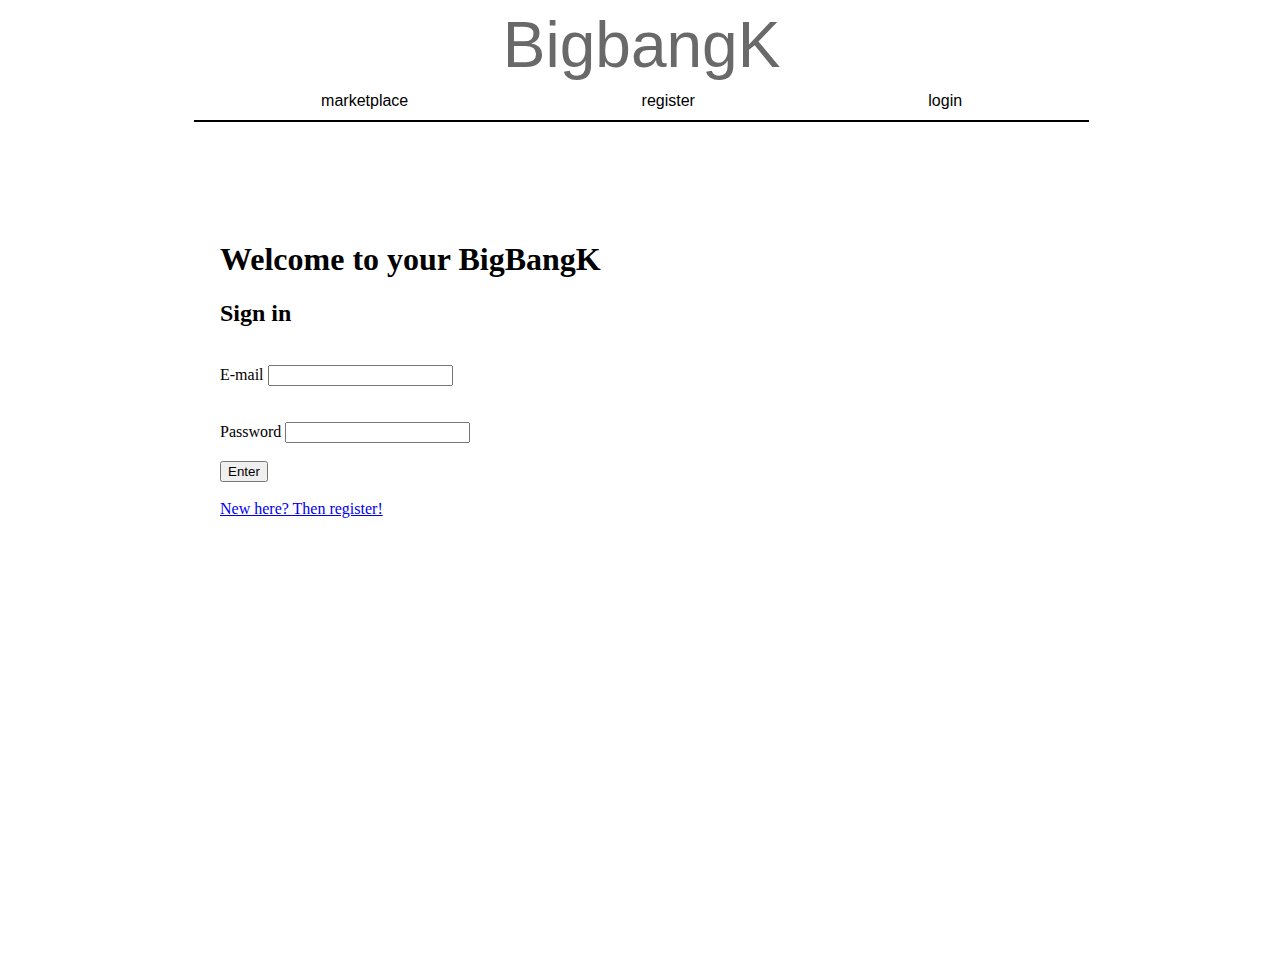
<file: src/main/resources/static/Index.html>
<!DOCTYPE html>
<html lang="en">
<head>
    <meta charset="UTF-8">
    <title>Title</title>
    <link rel="stylesheet" href="stylesheets/index.css"/>
    <script src="scripts/index.js" defer></script>
</head>
<body>
<div id="siteContainer">
    <header> BigbangK</header>
    <nav id = "navigation">

    </nav>
    <div id="currentContentContainer">

    </div>
</div>
</body>
</html>
</file>
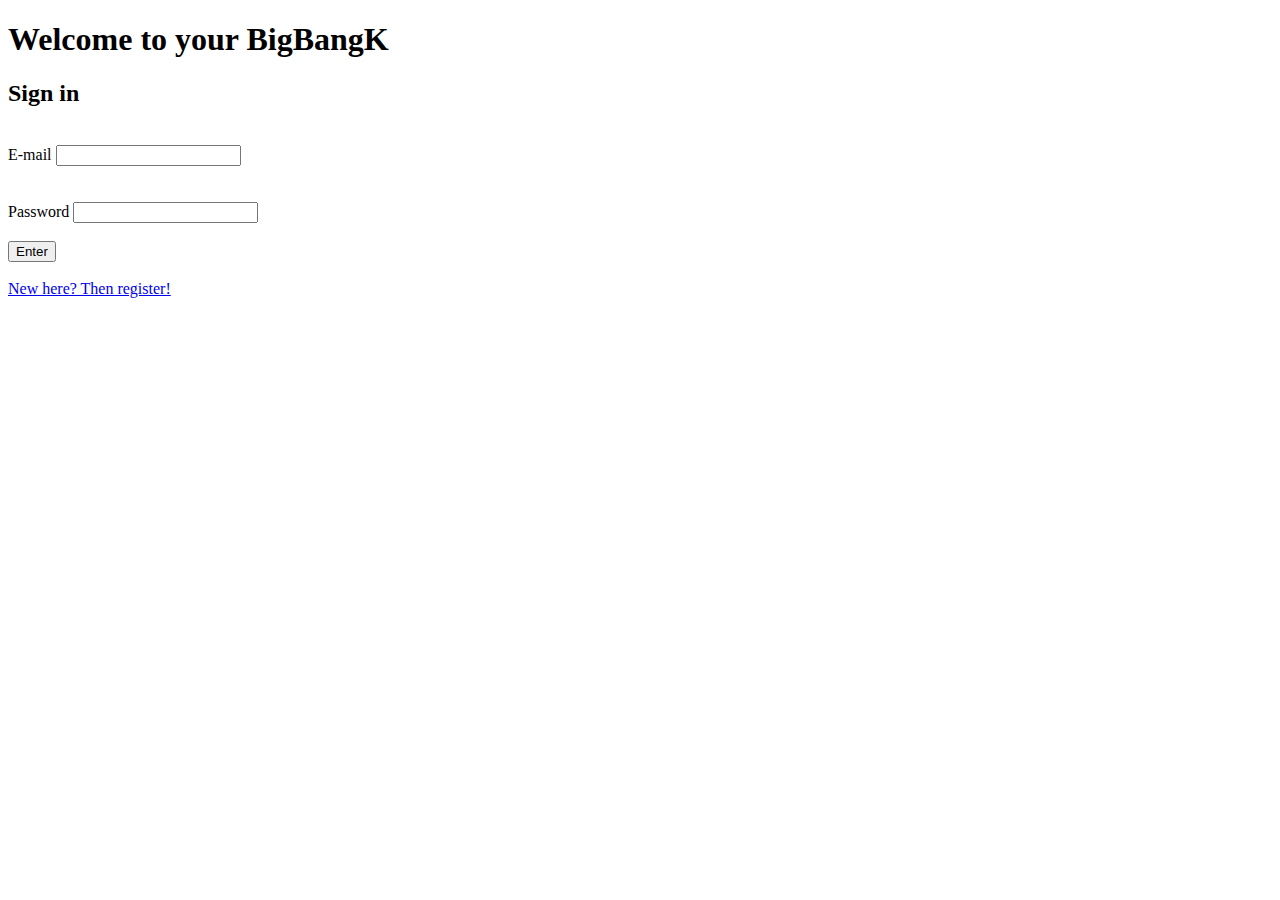
<file: src/main/resources/static/LoginPage.html>
<!DOCTYPE html>
<html lang="en">
<head>
    <meta charset="UTF-8">
    <title>LoginPage</title>
    <link rel="stylesheet" type="text/css" href="stylesheets/LoginPageCSS.css">
    <script defer src="scripts/GlobalConstants.js"></script>
    <script defer src="scripts/Headers.js"></script>
    <script src="scripts/LoginPageScript.js"></script>

</head>
<body>

<h1>Welcome to your BigBangK</h1>

<form id="LoginForm">
    <h2>Sign in</h2>
    <br>
    <label for="email">E-mail</label>
    <input type="text" id="email" class="Rinput">
    <br><br>
    <br>
    <label for="password">Password</label>
    <input type="text" id="password" class="Rinput">
    <br><br>
    <button value="submit" onclick="submitLogin()">Enter</button>
    <br><br>
    <! –– CHECK LINK ––>
    <a href="http://localhost:8080/Registration.html">New here? Then register!</a>

</form>
</body>
</html>
</file>
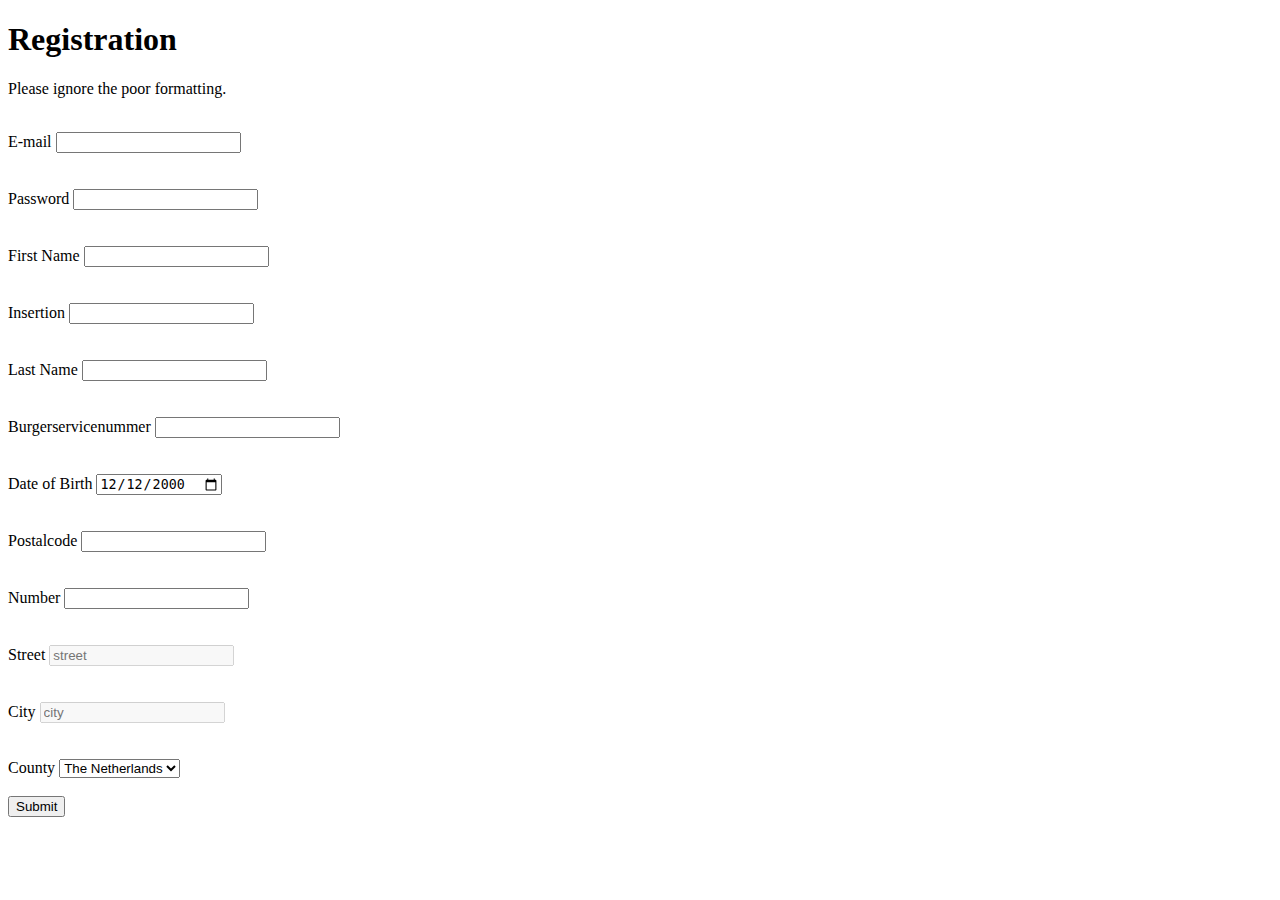
<file: src/main/resources/static/Registration.html>
<!DOCTYPE html>
<html lang="en">
<head>
    <meta charset="UTF-8">
    <title>Client Registration</title>
    <link rel="stylesheet" href="stylesheets/RegistrationCSS.css">
    <script src="https://ajax.googleapis.com/ajax/libs/jquery/3.2.1/jquery.min.js"></script>
    <script defer src="scripts/RegistrationScript.js"></script>

</head>
<body>
<h1>Registration</h1>
<p>Please ignore the poor formatting.</p>
<!--alle <BRs> moeten er op termijn uit-->
<form id="regForm">
    <br>
    <label for="email">E-mail</label>
    <input type="email" required="required" id="email" class="Rinput">
    <br><br>
    <br>
    <label for="password">Password</label>
    <input type="text" required="required" id="password" class="Rinput">
    <br><br>
    <div id="passwordError" hidden>
        <p>Password must be at least 8 characters and can't contain spaces.</p>
    </div>
    <div id="passwordOK" hidden>
        <p>Password OK!</p>
    </div>
    <br>
    <label for="firstName">First Name</label>
    <input type="text" required="required" id="firstName" class="Rinput" minlength="1">
    <br><br>
    <br>
    <label for="insertion">Insertion</label>
    <input type="text" id="insertion" class="Rinput" placeholder="">
    <br><br>
    <br>
    <label for="lastName">Last Name</label>
    <input type="text" required="required" id="lastName" class="Rinput" minlength="1">
    <br><br>
    <br>
    <label for="bsn">Burgerservicenummer</label>
    <input type="text" required="required" id="bsn" minlength="9" maxlength="9" class="Rinput">
<!--    bsn verstoppen of vervangen op basis van land?? -->
    <br><br>
    <br>
    <label for="dateOfBirth">Date of Birth</label>
    <input type="date" required="required" id="dateOfBirth" class="Rinput">
    <br><br>
    <br>
    <label for="postalCode">Postalcode</label>
    <input type="text" required="required" id="postalCode" class="Rinput">
    <br><br>
    <br>
    <label for="number">Number</label>
    <input type="number" required="required" min="0" id="number" class="Rinput">
    <br><br>
    <div id="postalError" hidden>
        <p>Unknown Number/Postcode Combination</p>
    </div>
    <br>
<!--    op basis van postcode nr straat etc ophalen later.-->
    <label for="street">Street</label>
    <input type="text" required="required" id="street" class="Rinput" placeholder="street" disabled="disabled">
    <br><br>
    <br>
    <label for="city">City</label>
    <input type="text" required="required" id="city" class="Rinput" placeholder="city" disabled="disabled">
    <br><br>
    <br>
    <label for="country">County</label>
    <select id="country" required="required" class="Rinput">
        <option value="NLD" selected="selected">The Netherlands</option>
        <option value="BEL">Belgium</option>
        <option value="DEU">Germany</option>
        <option value="GBR">Great Britain</option>
    </select>
<!--    dropdown voor landen maken-->
    <br><br>
    <input id="submitForm" type="submit">

</form>

</body>
</html>
</file>
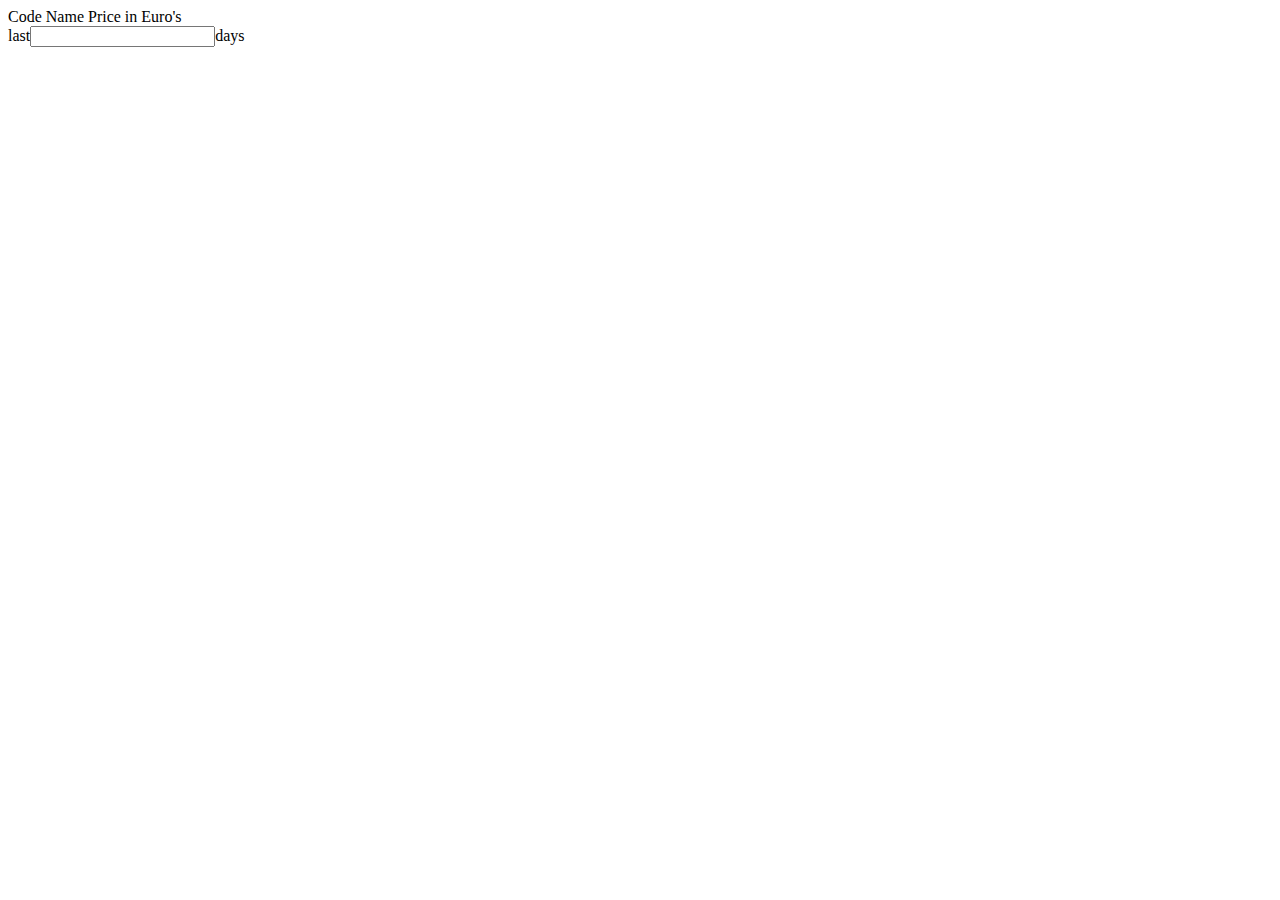
<file: src/main/resources/static/TransactionHistory.html>
<!DOCTYPE html>
<html lang="en">
<head>
    <meta charset="UTF-8">
    <title>Transaction History</title>

    <script defer src="scripts/GlobalConstants.js"></script>
    <script defer src="scripts/Headers.js"></script>
    <script defer src="scripts/URLs.js"></script>

</head>
<body>

<div class="TransactionContainers">
    <div class="columnnames">
        <label class="code">Code</label>
        <label class="name">Name</label>
        <label id="price">Price in Euro's</label>
        <div class="inputContainer">
            <label for="daysBack">last</label><input id="daysBack" type="number"><label>days</label>
        </div>
    </div>
</div>
</body>
</html>
</file>
<file: src/main/resources/static/stylesheets/index.css>
body {
    font-family: "Bodoni MT Condensed", sans-serif;
    width: 99%;
    height: 100%;
    display: flex;
    flex-direction: column;
}

header {
    display: block;
    width: fit-content;
    justify-content: center;
    align-content: center;
    margin:auto;
    font-size: 400%;
    color: dimgray;
    background-color: var(--blue);


}

#navigation {
    font-size: 100%;
    display: flex;
    flex-direction: row;
    width: 69%;
    justify-content: space-around;
    align-content: center;
    margin:  0 auto 10vh auto;
    padding: 10px;
    border-color: var(--blue);
    border-width: 2px;
    border-bottom-style: solid;
}
#navigation> label:hover {
   color: #5288b7;
    cursor: pointer;
}

#currentContentContainer {
    display: flex;
    flex-direction: column;
    width: 69%;
    height: fit-content;
    margin: auto;
}

#currentContentObject {
    min-width: fit-content;
    height:80vh;
    max-width: 100%;

}
</file>
<file: src/main/resources/static/stylesheets/LoginPageCSS.css>
-- Loginpagina nog netjes maken met CSS
</file>
<file: src/main/resources/static/stylesheets/RegistrationCSS.css>
/*functie van html <form> zet style sommige inputs op invalid pseudo klasse bij verkeerde invoer*/
form :invalid {
    color: red;
    outline: red 2px;
}
/*komt van postalcode check*/
.error {
    color: red;
}
/*ook postal code check*/
.hidden {
    display: none;
}
</file>
